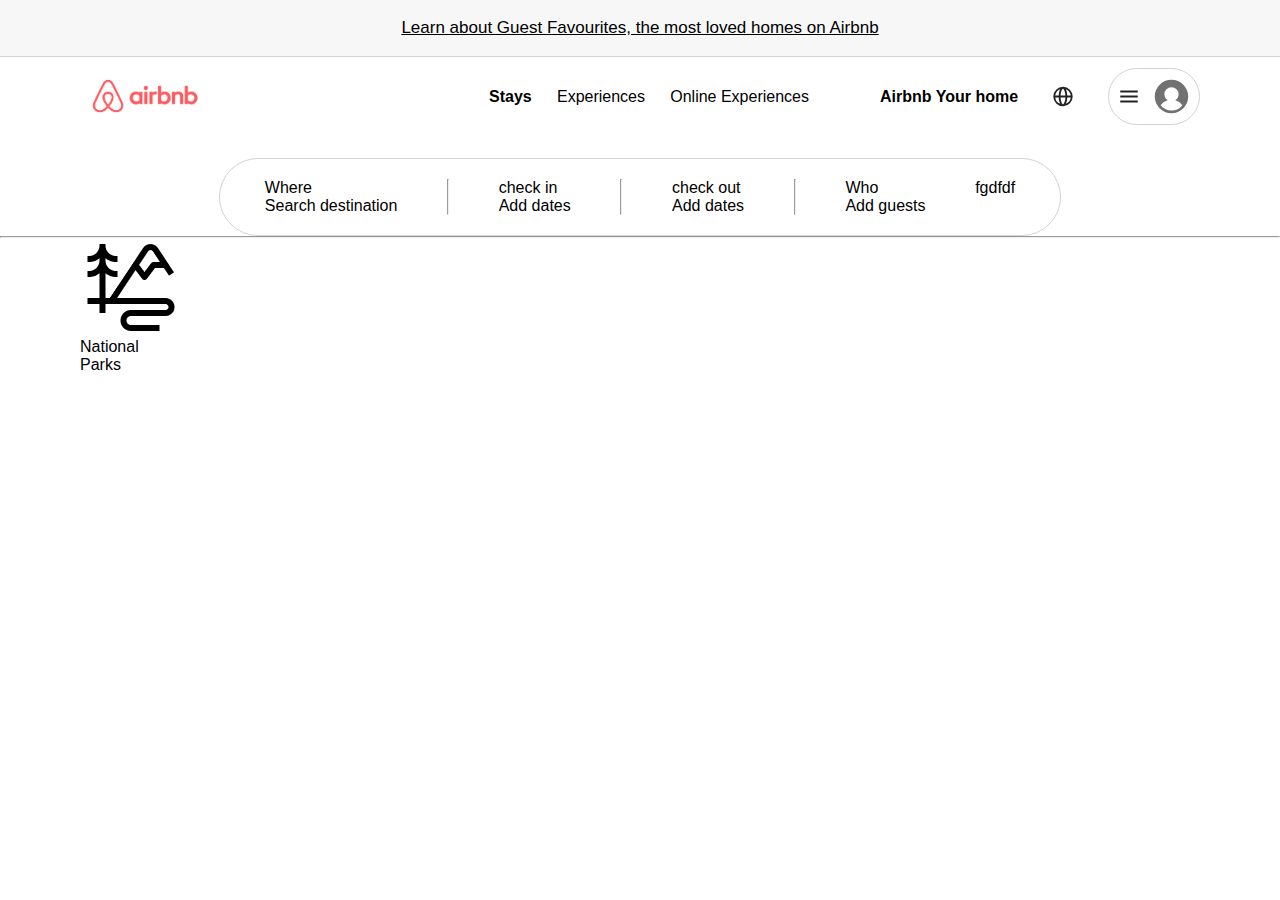
<file: airbnb/index.html>
<!DOCTYPE html>
<html lang="en">
<head>
    <meta charset="UTF-8">
    <meta name="viewport" content="width=device-width, initial-scale=1.0">
    <title>Document</title>
    <link rel="stylesheet" href="style.css">
    <link rel="stylesheet" href="https://fonts.googleapis.com/css2?family=Material+Symbols+Outlined:opsz,wght,FILL,GRAD@24,400,0,0" />
</head>
<body>
    <div>
        <div class="topMessage"> 
            <p>Learn about Guest Favourites, the most loved homes on Airbnb</p>
        </div>
        
        <div class="main">
            <div class="nav-header">
                <div class="header-img">
                    <img src="./airbnb_pic.png" alt="airbnb_pic">
                </div>
                
                    <div class="nav-sec-item-link">
                        <a href="" id="navSecItemlinkOne">Stays</a> 
                        <a href="" id="">Experiences</a> 
                        <a href="" id="">Online Experiences</a>
                    </div>
                    
                
                <div class="nav-last-item">
                    <a href="">Airbnb Your home</a>
                    <img src="./svgexport-5.svg" id="icon2"  alt="">
                    <div class="nav-icons">
                        <img src="./svgexport-6.svg" id="icon1" alt="">
                        <img src="./svgexport-7.svg" >
                    </div>
                </div>
            </div>
        </div>
        <div class="nav-search-bar">
            <div>
                <p>Where</p>
                <p>Search destination</p>
            </div>
            
            <hr>
 
            <div>
                <p>check in</p>
                <p>Add dates</p>
            </div>

            <hr>

            <div>
                <p>check out</p>
                <p>Add dates</p>
            </div>

            
            <hr>

            <div>
                <p>Who</p>
                <p>Add guests</p>
            </div>

            <!-- <img src="./svgexport-5.svg" alt="dfsdf"> -->
            <p>fgdfdf</p>
        </div>

        <hr>

        <main>
            <div>
                <div class="main-nav-icons">
                    <img src="./navIcons/national_psrks.jpg" alt="">
                    <p>National Parks</p>
                </div>
            </div>
        </main>
    </div>
</body>
</html>
</file>
<file: airbnb/style.css>
* {
    padding: 0;
    margin: 0;
    font-family: Arial, Helvetica, sans-serif;
}


/* heading of the site , a message on the top */

.topMessage p {
    
    text-align: center;
    text-decoration: underline;
    font-weight: 200;
    font-size: 17px;
    padding: 8px;
    /* width: max-content; */
    /* margin: 0 auto; */
}

.topMessage {
    background-color: #f7f7f7;
    padding: 10px 24px;
    border-bottom: 1px solid lightgrey;
}

/*navbar of the page */

.nav-header {
    display: flex;
    justify-content: space-between;
    margin: 10px 0;
    padding: 0 80px;
    /* width: 100%; */
    align-items: center;
    flex-wrap: wrap;
}

/*first item in nav bar , an image */

.header-img{
    width:130px;
    text-align: left;
}
.header-img img {
    width: 100%;
    display: flex;
    justify-content: flex-start;
    text-align: left;
    /* padding-left: 80px; */
}

/* second item in the navbar*/
.nav-sec-item-link {
    display: flex;
    justify-content: space-between;
    align-items: center;
    width: 20rem;
    margin-left: 13rem;
}

.nav-sec-item-link a {
    text-decoration: none;
    color: black;
    /* display: block; */
}

#navSecItemlinkOne {
    font-weight: bold;
}


/*last item in the navbar*/
.nav-last-item {
    display: flex;
    justify-content: space-between;
    width: 20rem;
    /* padding-right: 80px; */
}

.nav-last-item a {
    display: flex;
    text-decoration: none;
    color: black;
    font-weight: bold;
    align-items: center;
}



.nav-icons img {
    width: 35px;
    padding: 0;
}

.nav-icons {
    display: flex;
    justify-content: space-between;
    width: 70px;
    border: 1px solid lightgrey;
    padding: 10px;
    border-radius: 30px;
}

#icon1 {
    width: 20px;
}

#icon2 {
    width: 20px;
    padding: 0;
}


/*search bar */

.nav-search-bar {
    display: flex;
    justify-content: space-around;
    width: 50rem;
    /* justify-self: center; */
    margin: 0 auto;
    /* justify-content: center;
    align-content: center; */
    border: 1px solid lightgrey;
    border-radius: 50px;
    margin-top: 2rem;
    padding: 20px;
}

.nav-search-bar p {
    margin: 0;
}

.nav-search-bar img {
    z-index: 2;
    width: 100px;
    height: 100px;
}

/* main page*/

main{
    /* width: 90%; */
    /* background: indianred;   */
    /* margin: 0 auto; */
    padding: 0 80px;
}

.main-nav-icons{
    width: 20px;
    height: 20px;
}
</file>
